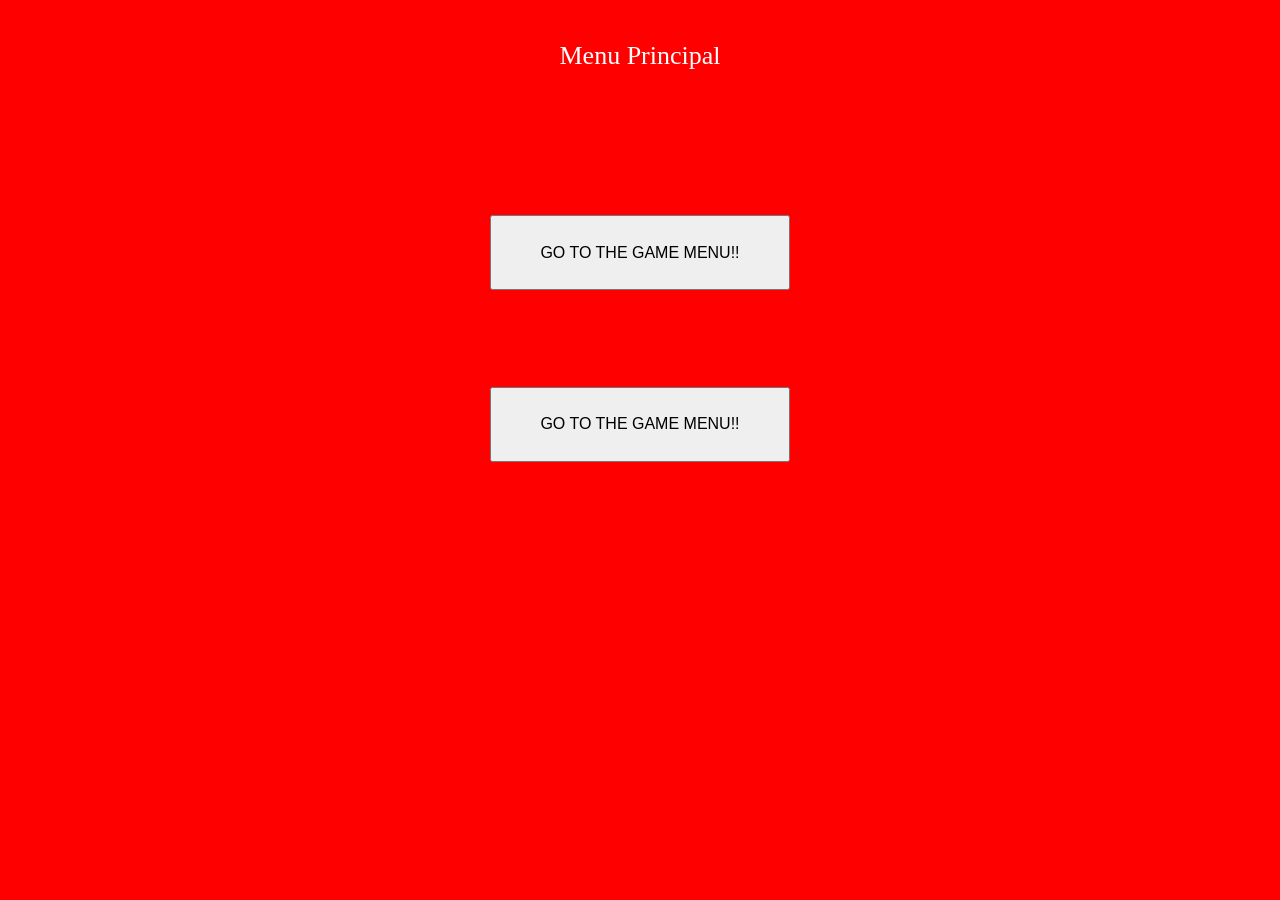
<file: index.html>
<!DOCTYPE html> 
<html>
	
	<head>
	<link rel = stylesheet href ="./pi_2/02_PrimeraPantalla/styles/main.css">
	
	</head>
	<body>
		<p class="menu-object" id="title">Menu Principal</p>
		<form action="pi_2/02_PrimeraPantalla/">
			
			<button type="submit" class="menu-object" > 
				GO TO THE GAME MENU!! 
			</button>
			
			
		</form>


		<form action="pi_3/04_OpcionsDeJoc/04_OpcionsDeJoc/index.html">
			
			<button type="submit" class="menu-object" > 
				GO TO THE GAME MENU!! 
			</button>
			
			
		</form>
	</body>
</html>
</file>
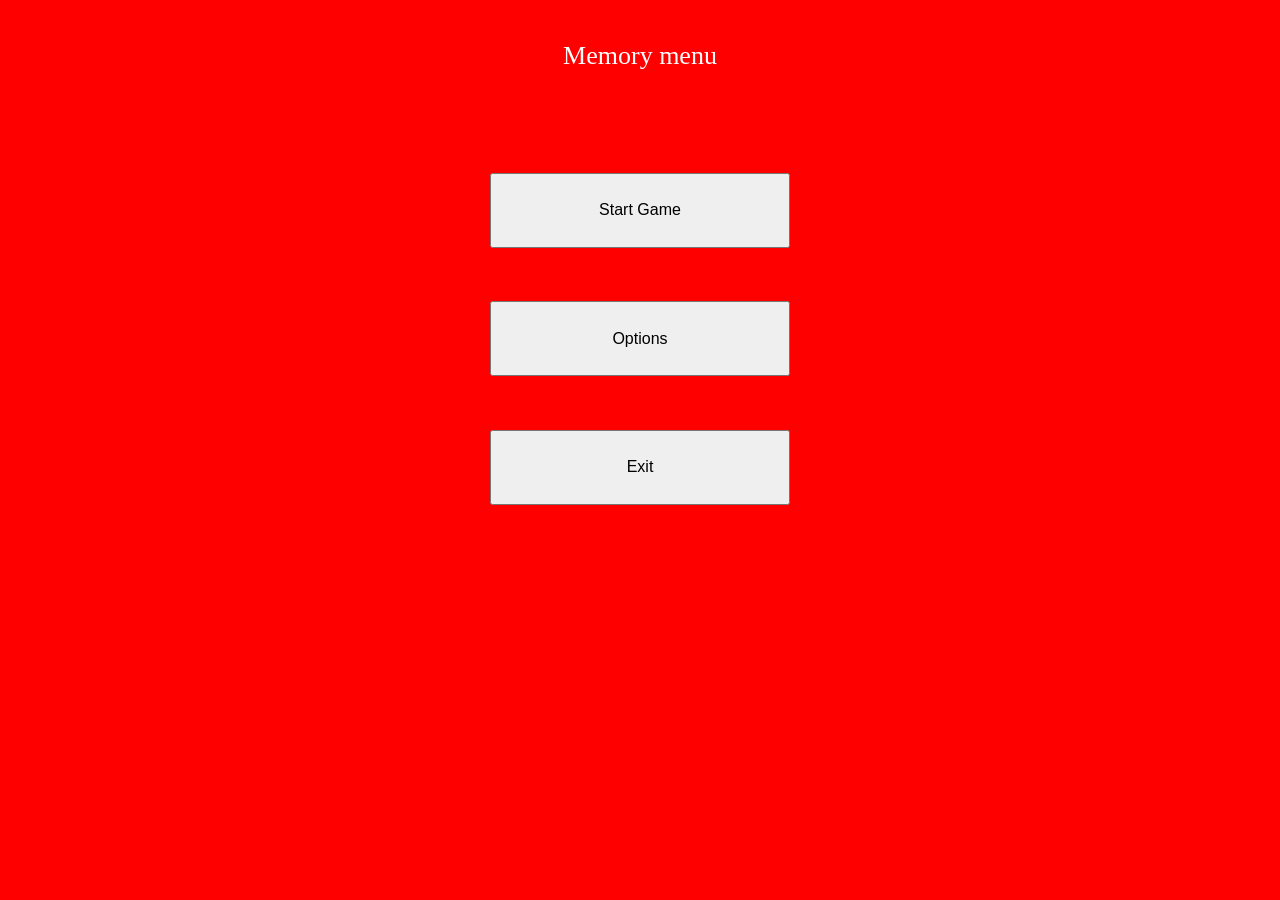
<file: pi_2/02_PrimeraPantalla/index.html>
<!DOCTYPE html> 
<html>
	<head>
		<link rel="stylesheet" href="./styles/main.css">
		<script src="./js/loader.js"></script>
		<script src="./js/game_info.js"></script>
		<script src="./js/menu_controller.js"></script>
		<title> My first game - Menu </title>
	</head>
	<body>
		<p class="menu-object" id="title">Memory menu</p>
		<button class="menu-object" onclick="start_game()"> 
			Start Game 
		</button>
		<button class="menu-object" onclick="options()"> 
			Options 
		</button>
		<button class="menu-object" onclick="exit()"> 
			Exit 
		</button>
	</body>
</html>
</file>
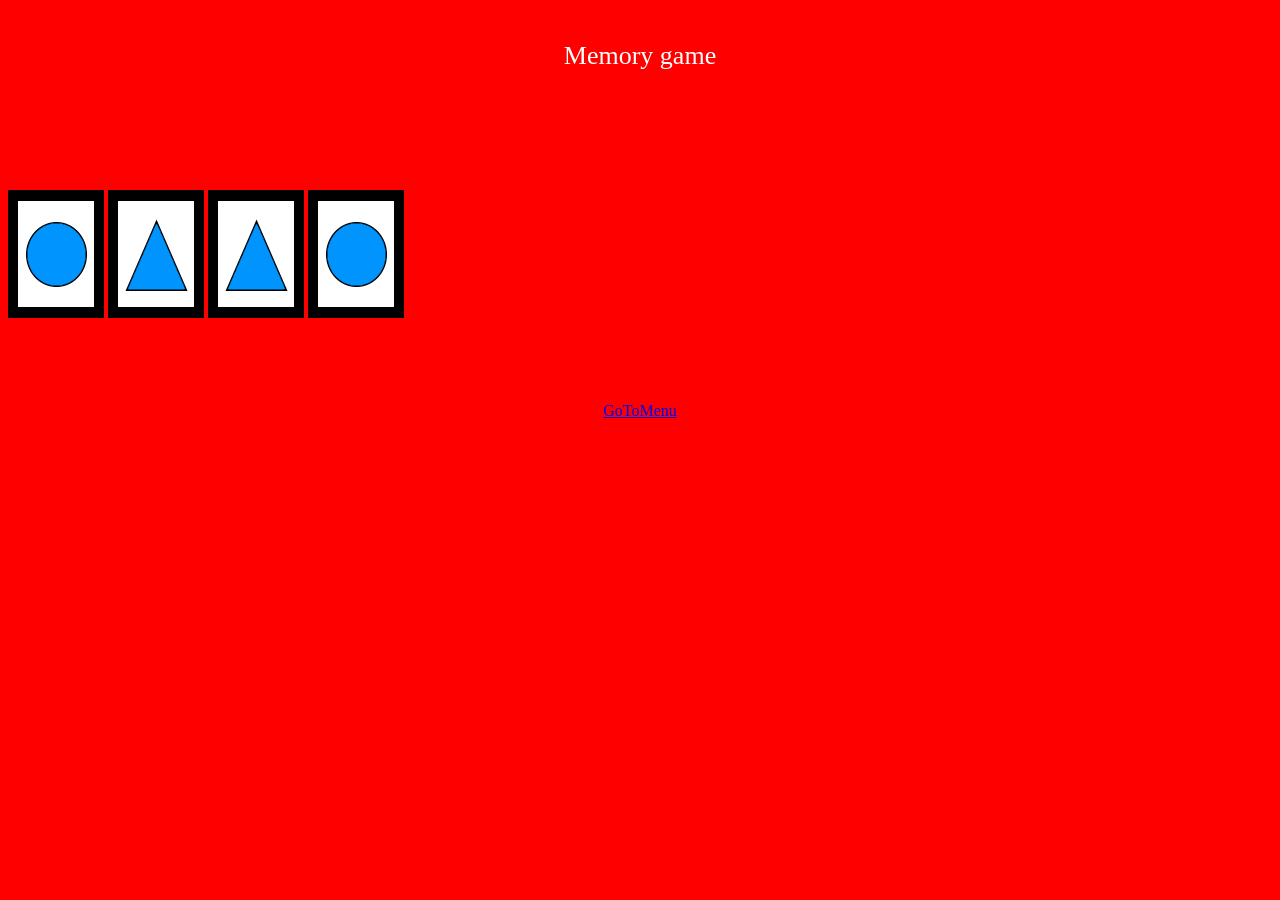
<file: pi_2/02_PrimeraPantalla/html/game.html>
<!DOCTYPE html> 
<html>
	<head>
		<link rel="stylesheet" href="../styles/main.css">
		<script src="../js/game_controller.js"></script>
		<script src="../js/loader.js"></script>
		<title> My first game - Game </title>
	</head>
	<body>
		<p class="menu-object" id="title">Memory game</p>
		<div>
			<img src="../resources/cb.png" onclick="items[0].do_click()">
			<img src="../resources/tb.png" onclick="items[1].do_click()">
			<img src="../resources/tb.png" onclick="items[2].do_click()">
			<img src="../resources/cb.png" onclick="items[3].do_click()">
		</div>
		<a class="menu-object" href="../">GoToMenu</a>
	</body>
</html>
</file>
<file: pi_2/02_PrimeraPantalla/styles/main.css>
#title{
	font-size: 26px;
	line-height: 75px;
	color : white;
}

.menu-object{
	display:block;
	margin-left: auto;
	margin-right: auto;
	width: 300px;
	height: 75px;
	font-size: 16px;
	margin-top: 10px;
}

p{
	text-align: center;
	font-size: 20 px;
	
}

button.menu-object:active{
	font-size: 18px;
	width: 275px;
	height: 70px;
	
}

button.menu-object:hover:not(:active){
	font-size: 22px;
	width: 325px;
	height: 85px;
}
body{
	background-color : red;
	display: grid; 
	grid-gap : 1 em;
	min-height: 60vh;
	
}

}
img{
	border : 3 px;
	
}
.image{
	display:flex;
	justify-content: center;
	align-items: center;
	padding:20 px;
	heigth: 100 vh;
}
#imgs{
	display:block;
	margin-left: 50 px;
	margin-right: 50 px;
}
a.menu-object{
	text-align: center;
}
</file>
